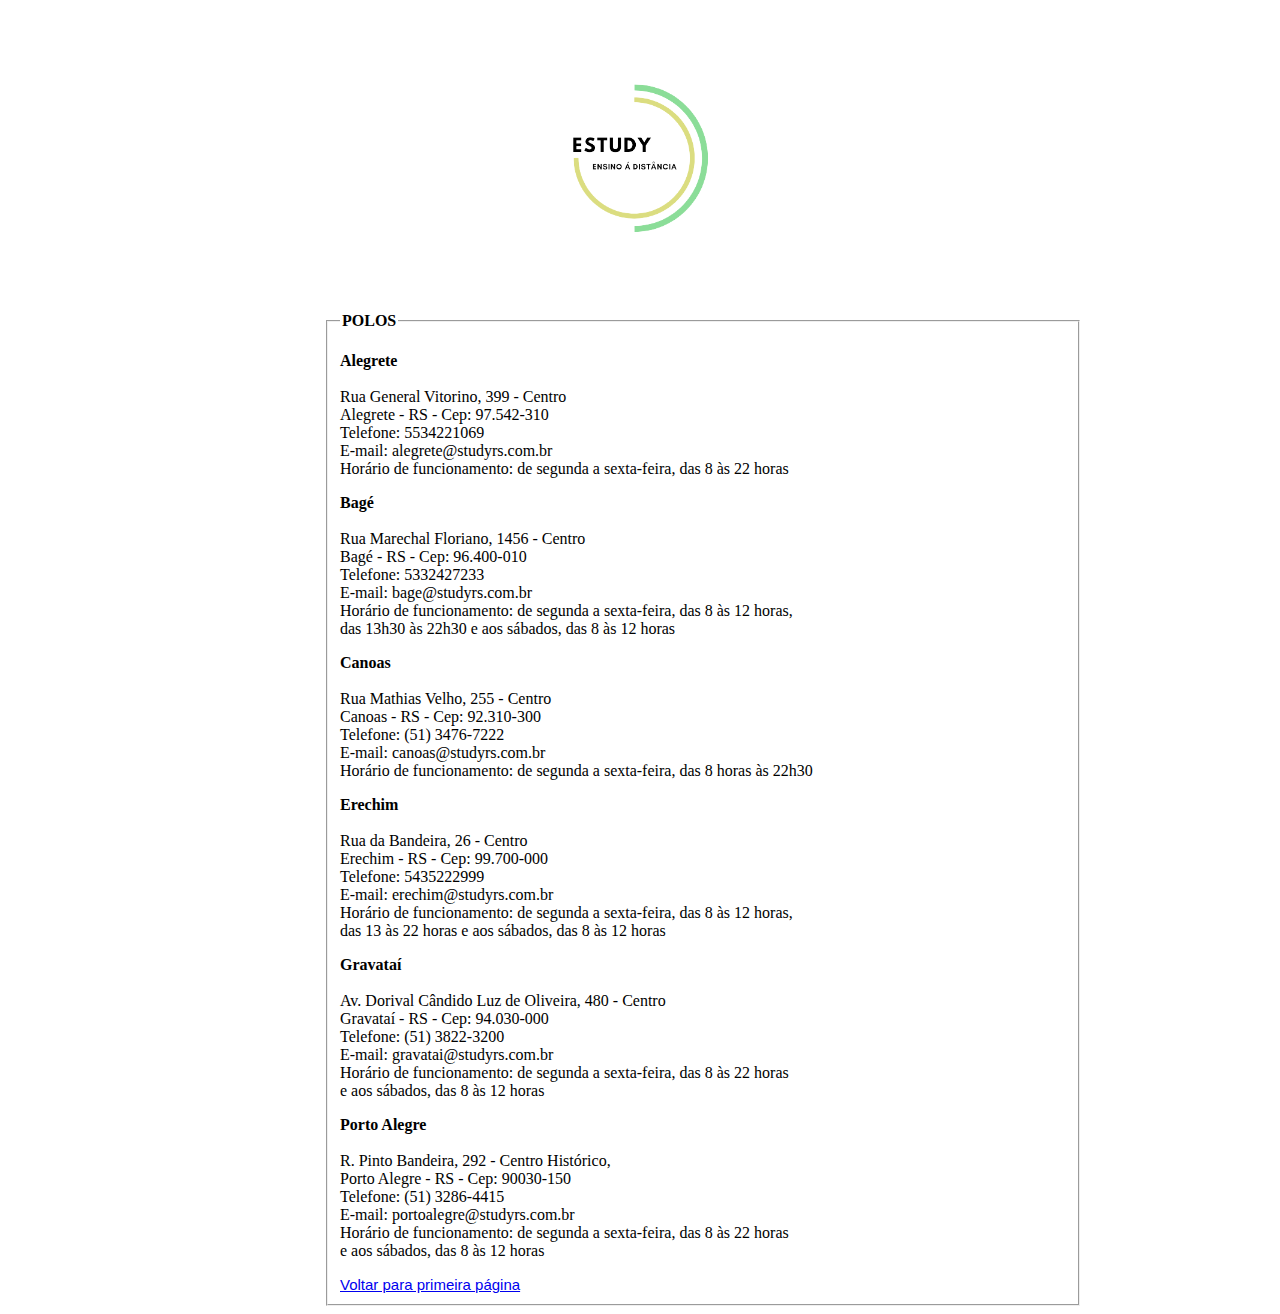
<file: TrabProg1site/polos.html>
<!DOCTYPE html>
<html lang="pt-br">
<head>
    <meta charset="UTF-8">
    <meta http-equiv="X-UA-Compatible" content="IE=edge">
    <meta name="viewport" content="width=device-width, initial-scale=1.0">
    <link rel="stylesheet" href="estilos.css">
    <title>Polos</title>
</head>
<body>
    <div id="entrar">
        <img src="ESTUDY.png" width="300px" alt="logo do STUDY"/>
    </div>
    <div id="quadro_polos">
        <fieldset id="entrar-formulario">
            <legend><b>POLOS</b></legend>
        <p>
            <b>Alegrete</b><br><br>
            Rua General Vitorino, 399 - Centro <br>
            Alegrete - RS - Cep: 97.542-310 <br>
            Telefone: 5534221069 <br>
            E-mail: alegrete@studyrs.com.br <br>
            Horário de funcionamento: de segunda a sexta-feira, das 8 às 22 horas <br>
        </p>

        <p>
            <b>Bagé</b><br><br>
            Rua Marechal Floriano, 1456 - Centro <br>
            Bagé - RS - Cep: 96.400-010 <br>
            Telefone: 5332427233 <br>
            E-mail: bage@studyrs.com.br <br>
            Horário de funcionamento: de segunda a sexta-feira, das 8 às 12 horas, <br>
            das 13h30 às 22h30 e aos sábados, das 8 às 12 horas <br>
        </p>

        <p>
            <b>Canoas</b><br><br>
            Rua Mathias Velho, 255 - Centro <br>
            Canoas - RS - Cep: 92.310-300 <br>
            Telefone: (51) 3476-7222 <br>
            E-mail: canoas@studyrs.com.br <br>
            Horário de funcionamento: de segunda a sexta-feira, das 8 horas às 22h30 <br>
        </p>

        <p>
            <b>Erechim</b><br><br>
            Rua da Bandeira, 26 - Centro <br>
            Erechim - RS - Cep: 99.700-000 <br>
            Telefone: 5435222999 <br>
            E-mail: erechim@studyrs.com.br <br>
            Horário de funcionamento: de segunda a sexta-feira, das 8 às 12 horas, <br>
            das 13 às 22 horas e aos sábados, das 8 às 12 horas <br>
        </p>

        <p>
            <b>Gravataí</b><br><br>
            Av. Dorival Cândido Luz de Oliveira, 480 - Centro <br>
            Gravataí - RS - Cep: 94.030-000 <br>
            Telefone: (51) 3822-3200 <br>
            E-mail: gravatai@studyrs.com.br <br>
            Horário de funcionamento: de segunda a sexta-feira, das 8 às 22 horas <br>
            e aos sábados, das 8 às 12 horas <br>
        </p>

        <p>
            <b>Porto Alegre</b><br><br>
            R. Pinto Bandeira, 292 - Centro Histórico, <br>
            Porto Alegre - RS - Cep: 90030-150 <br>
            Telefone: (51) 3286-4415 <br>
            E-mail: portoalegre@studyrs.com.br <br>
            Horário de funcionamento: de segunda a sexta-feira, das 8 às 22 horas <br>
            e aos sábados, das 8 às 12 horas <br>
        </p>
        <a  href="index.html">Voltar para primeira página</a>
</body>
</html>
</file>
<file: TrabProg1site/estilos.css>
body {
    background-color:white;
}

h1 {
    font-family: arial;
    font-size: 25px;
}

h2, h3, h4 ,h5{
    font-family: arial;
    font-size: 14px;
}

a {
    font-family: arial;
    text-align: left;
    font-size: 15px;
}

ul.menu li {
    font-family: arial;
    position: relative;
    border: 1px solid gray;
    background-color: #8bdd98;
    padding: 10px;
    margin: 10px;
    list-style-image: url(icone.png);
}

ul.opcoes li {
    font-family: arial;
    border: 1px solid gray;
    padding: 5px;
    margin: 5px;
    display: inline-block; 
    position: relative;
    left: 65%;
    width: 10%;
    background-color: #8bdd98;
}

#quadro1 {
    position: relative;
    left: 10%;
    top: 10%; 
    width: 80%;
    height:800px;
    background-color: white;
}

#quadro2 {
    position: relative;
    text-align: center;
    top: 0%;
    background-repeat: no-repeat;
    background-size: 70%;
}

#quadro3 {
    position: relative;
    left: 0px;
}

#quadro4 {
    position: relative;
    left: 0px;
    width: 30%;
    color: black;
}

#quadro5 {
    position: absolute;
    left: 35%;
    top: 0px;
    width: 60%;
}

#pesquisa {
    position: absolute;
    left: 35%;
    top: 0px;
    width: 90px;
}

#botao_filtro {
    font-family: arial;
    border: 1px solid gray;
    padding: 5px;
    margin: 5px;
    left: 400%;
    /*display: inline-block; */
    position: relative;
    width: 60%;
    background-color: #8bdd98;
}

#botao_inserir {
    font-family: arial;
    position: absolute;
    float: left;
    top: 130%;
    background-color: #dbdd80;
}

#botao_atualizar {
    font-family: arial;
    position: absolute;
    top: 130%;
    left: 70%;
    background-color: #dbdd80;
}

#botao_excluir {
    font-family: arial;
    position: absolute;
    left: 160%;
    top: 130%;
    background-color: #dbdd80;
}

#paragrafo{
    font-family: arial;
    font-size: 12pt;
    text-align: justify;
}

#entrar {
    text-align: center;
}

#botoes-entrar {
    position: absolute;
    text-align: center;
    left: 17%;
} 

#botao_geral {
    font-family: arial;
    background-color: #dbdd80;
}

#quadro_entrar {
    font-family: arial;
    position: absolute;
    left: 32%;
    top: 65%;
    width: 65%;
    text-align: left;
    border-color: #dbdd80;
    height: 50%;
}

#sobre_study {
    position: absolute;
    text-align: center;
    margin-left: 20%;
    margin-right: 20%;
}

#paragrafo_diferente {
    color: forestgreen;
}

#quadro_polos {
    position: relative;
    left: 25%;
    width: 60%;
}

#quadro_faleconosco{
    position: relative;
    left: 20%;
    width: 60%;
}

#tabela{
    position: absolute;
    left: 35%;
    border: 1px solid #dbdd80;
    width: 60%;
    
}

#formulario {
    position: absolute;
    left: 35%;
    top: 0px;
}

#cabecalho_pesquisa {
    font-family: arial;
    border: 0px;
    background-color: rgb(234, 248, 206);
}

#linha_cinza{
    background-color: lightgray;
}
</file>
